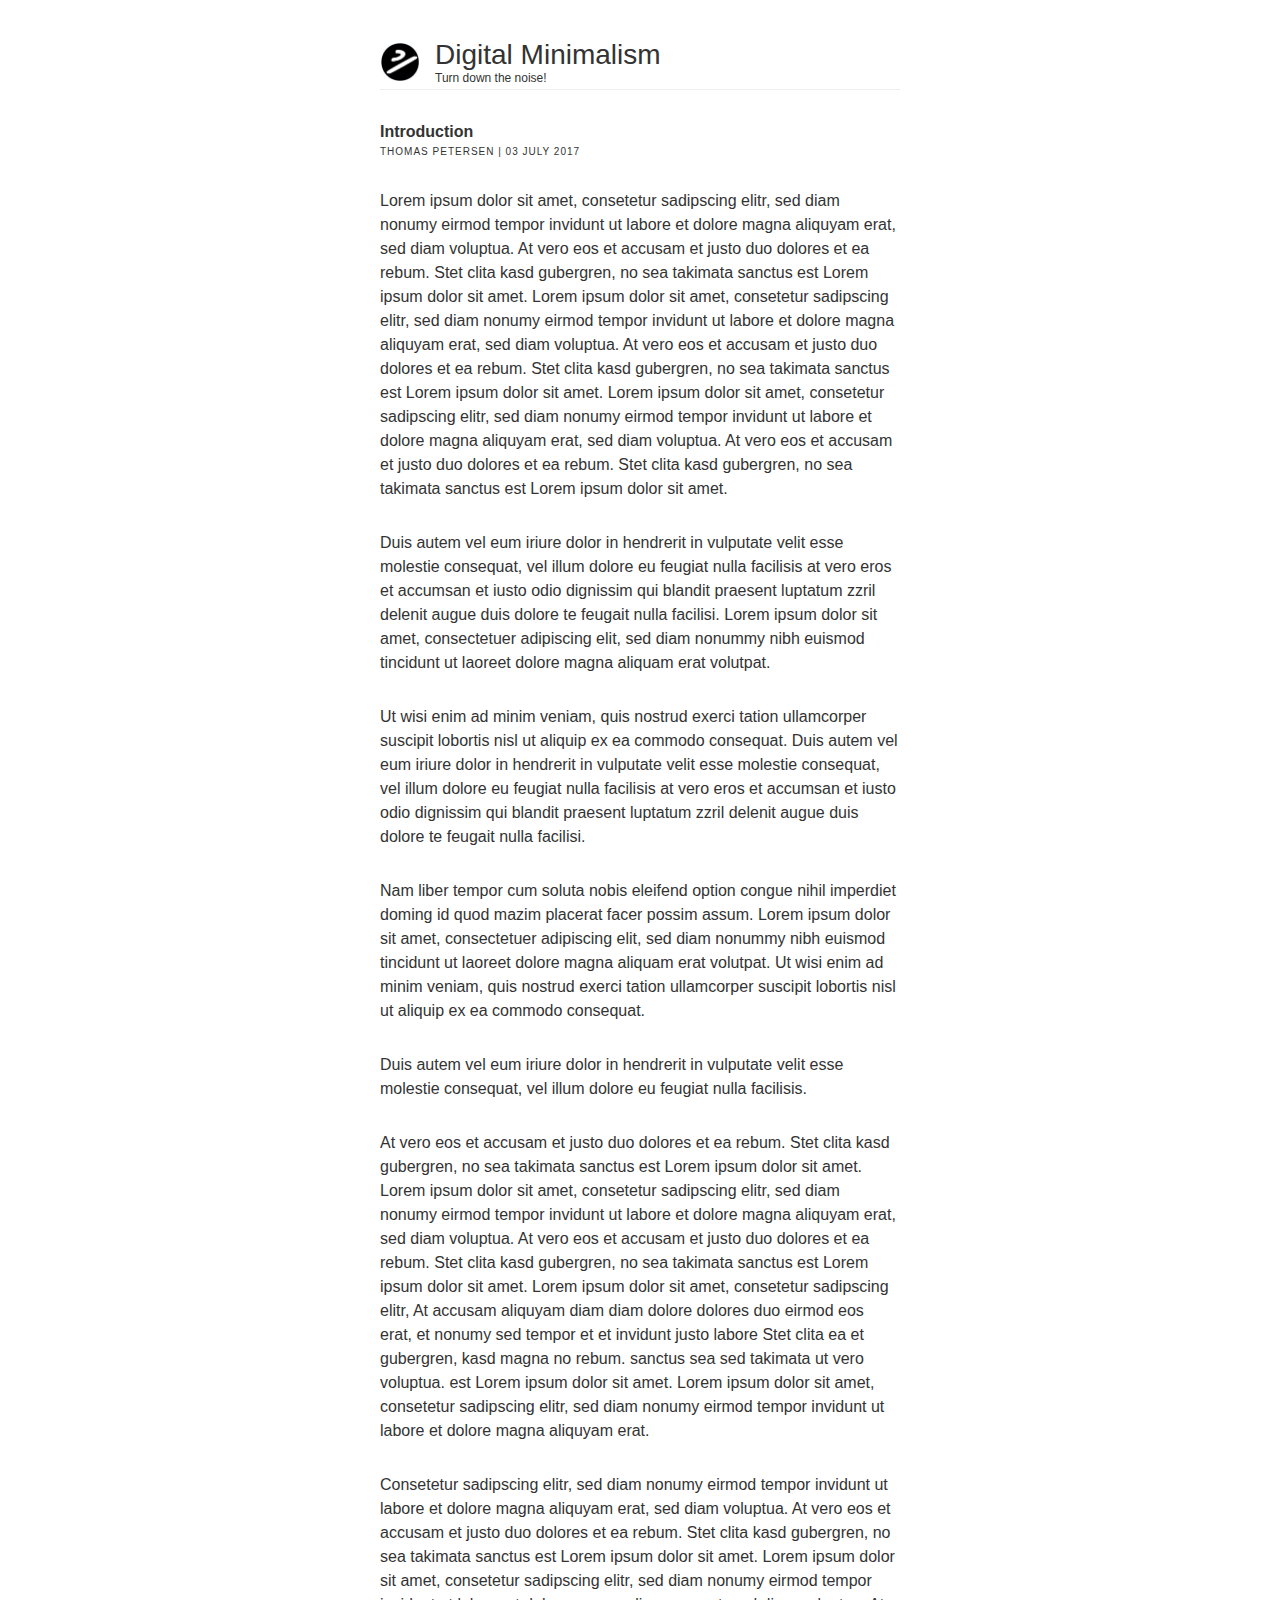
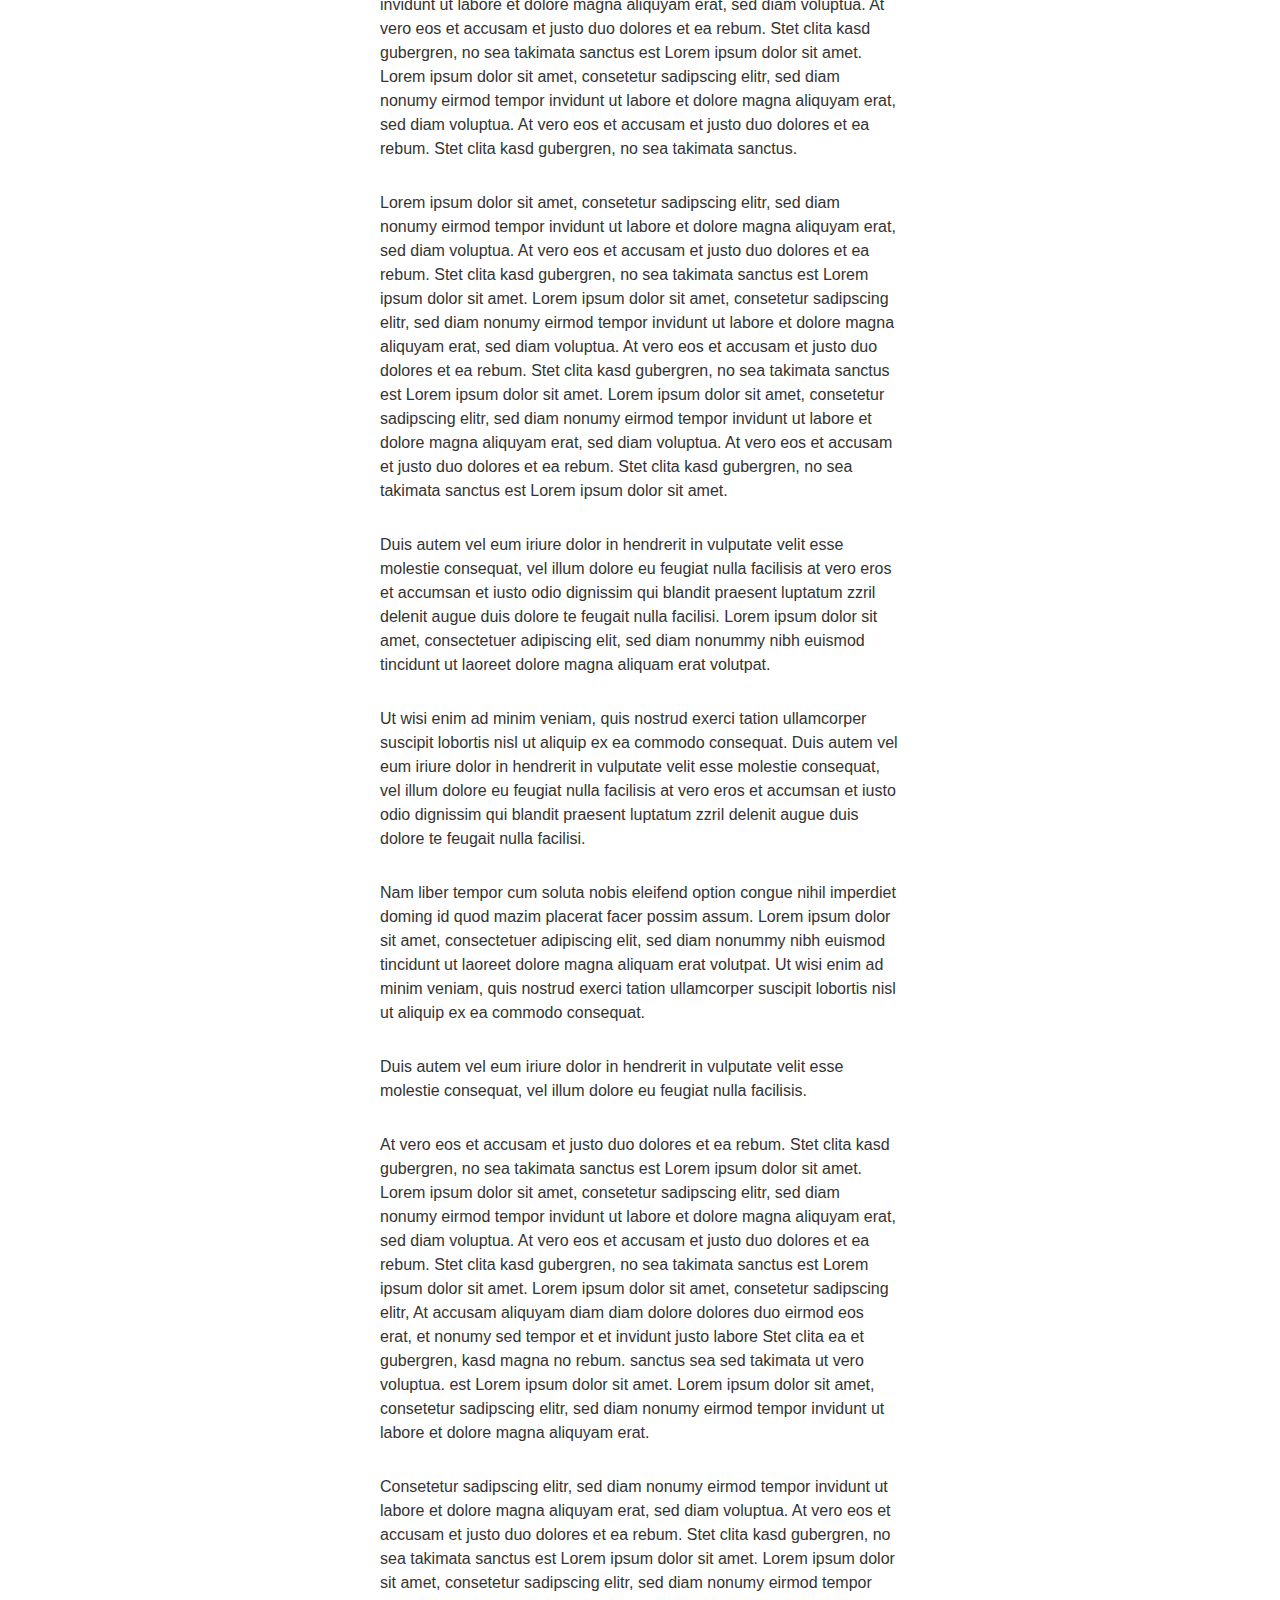
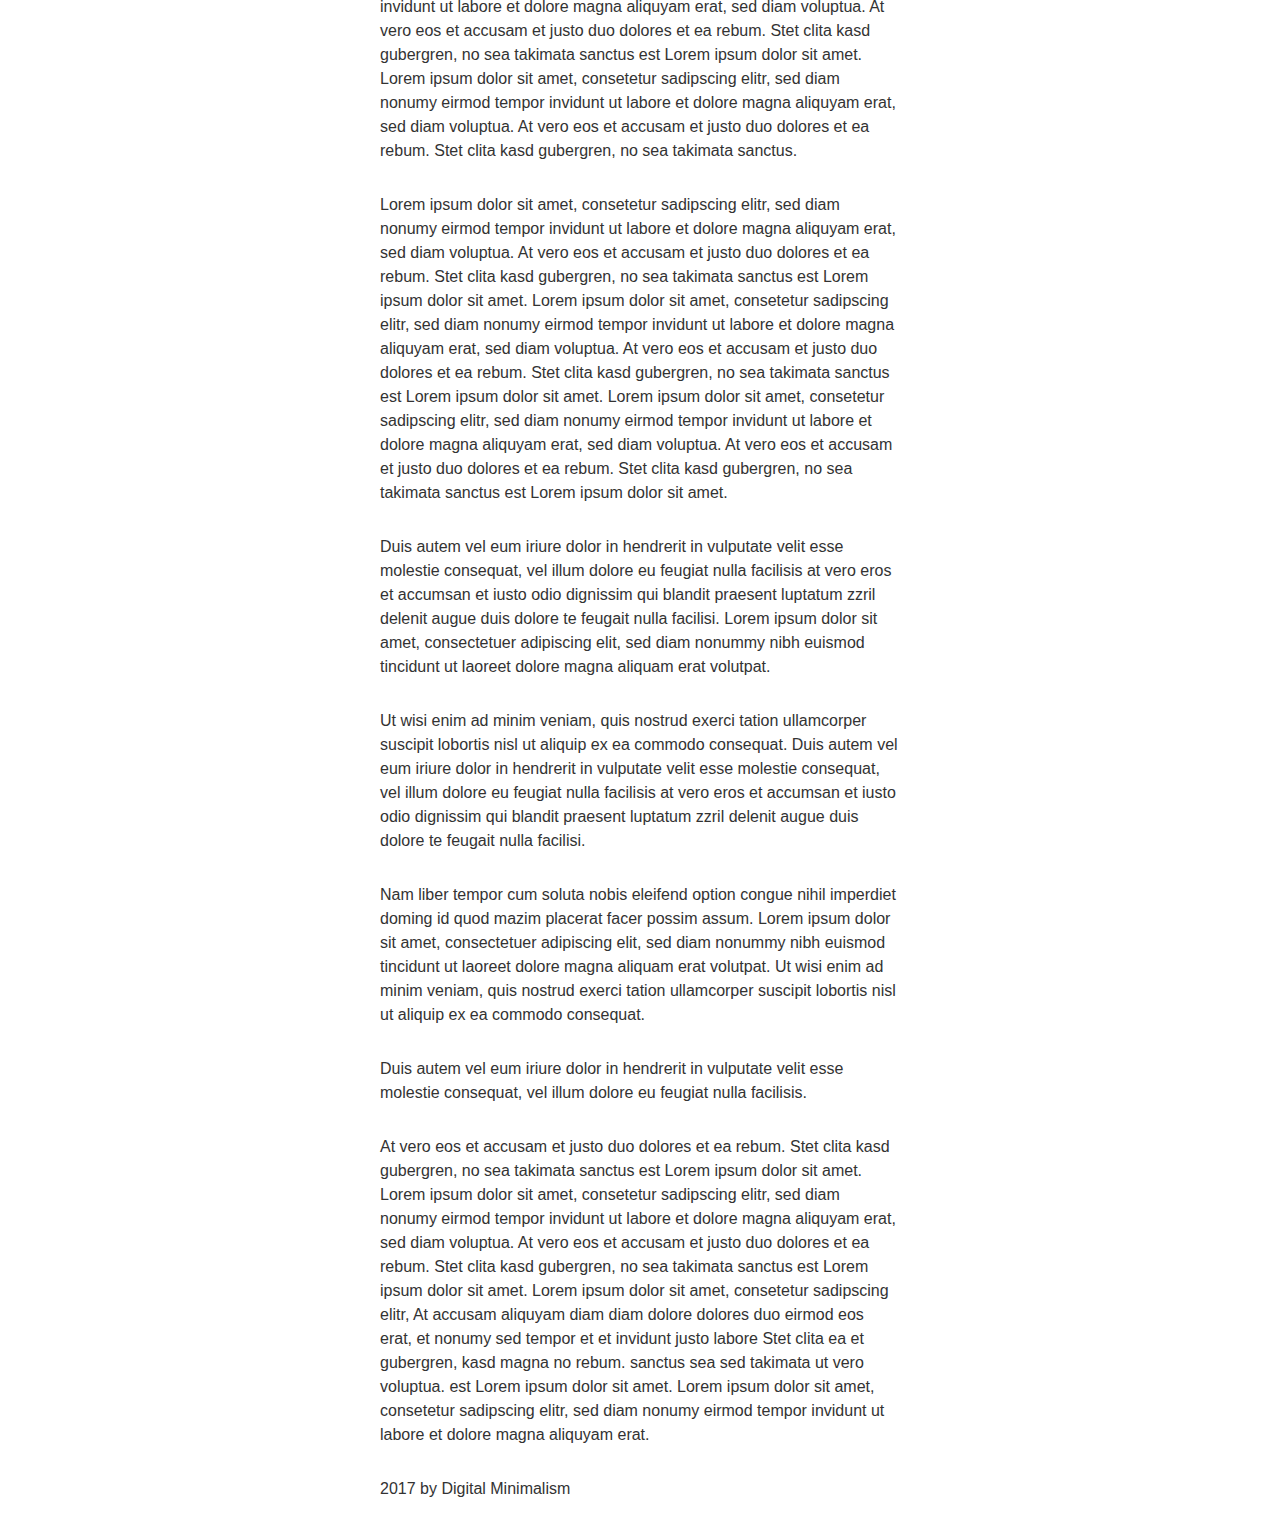
<file: index.html>
<!doctype html>
<html lang="de">
<head>
  <meta charset="utf-8">
    <meta name="viewport" content="width=device-width, initial-scale=1.0, user-scalable=yes">
  <title>Digital Minimalism | Turn It Off! </title>
  <link rel="stylesheet" type="text/css" href="stylesheet.css">
  <link rel="shortcut icon" type="image/x-icon" href="./favicon.ico">
</head>
<body>

  <header>

    <div class="header">
      <img src="logo.png" alt="logo" />
    <h1>Digital Minimalism</h1>
    <h2> Turn down the noise!</h2>
    </div>
      
    </header>

      <main>

        <article>
            
        <h4>Introduction</h4>
        <p class="entry-header"> Thomas Petersen | 03 July 2017 </p>
   
            
        <p>Lorem ipsum dolor sit amet, consetetur sadipscing elitr, sed diam nonumy eirmod tempor invidunt ut labore et dolore magna aliquyam erat, sed diam voluptua. At vero eos et accusam et justo duo dolores et ea rebum. Stet clita kasd gubergren, no sea takimata sanctus est Lorem ipsum dolor sit amet. Lorem ipsum dolor sit amet, consetetur sadipscing elitr, sed diam nonumy eirmod tempor invidunt ut labore et dolore magna aliquyam erat, sed diam voluptua. At vero eos et accusam et justo duo dolores et ea rebum. Stet clita kasd gubergren, no sea takimata sanctus est Lorem ipsum dolor sit amet. Lorem ipsum dolor sit amet, consetetur sadipscing elitr, sed diam nonumy eirmod tempor invidunt ut labore et dolore magna aliquyam erat, sed diam voluptua. At vero eos et accusam et justo duo dolores et ea rebum. Stet clita kasd gubergren, no sea takimata sanctus est Lorem ipsum dolor sit amet. </p>

        <p>Duis autem vel eum iriure dolor in hendrerit in vulputate velit esse molestie consequat, vel illum dolore eu feugiat nulla facilisis at vero eros et accumsan et iusto odio dignissim qui blandit praesent luptatum zzril delenit augue duis dolore te feugait nulla facilisi. Lorem ipsum dolor sit amet, consectetuer adipiscing elit, sed diam nonummy nibh euismod tincidunt ut laoreet dolore magna aliquam erat volutpat. </p>

        <p>Ut wisi enim ad minim veniam, quis nostrud exerci tation ullamcorper suscipit lobortis nisl ut aliquip ex ea commodo consequat. Duis autem vel eum iriure dolor in hendrerit in vulputate velit esse molestie consequat, vel illum dolore eu feugiat nulla facilisis at vero eros et accumsan et iusto odio dignissim qui blandit praesent luptatum zzril delenit augue duis dolore te feugait nulla facilisi. </p>

        <p>Nam liber tempor cum soluta nobis eleifend option congue nihil imperdiet doming id quod mazim placerat facer possim assum. Lorem ipsum dolor sit amet, consectetuer adipiscing elit, sed diam nonummy nibh euismod tincidunt ut laoreet dolore magna aliquam erat volutpat. Ut wisi enim ad minim veniam, quis nostrud exerci tation ullamcorper suscipit lobortis nisl ut aliquip ex ea commodo consequat. </p>

        <p>Duis autem vel eum iriure dolor in hendrerit in vulputate velit esse molestie consequat, vel illum dolore eu feugiat nulla facilisis. </p>

        <p>At vero eos et accusam et justo duo dolores et ea rebum. Stet clita kasd gubergren, no sea takimata sanctus est Lorem ipsum dolor sit amet. Lorem ipsum dolor sit amet, consetetur sadipscing elitr, sed diam nonumy eirmod tempor invidunt ut labore et dolore magna aliquyam erat, sed diam voluptua. At vero eos et accusam et justo duo dolores et ea rebum. Stet clita kasd gubergren, no sea takimata sanctus est Lorem ipsum dolor sit amet. Lorem ipsum dolor sit amet, consetetur sadipscing elitr, At accusam aliquyam diam diam dolore dolores duo eirmod eos erat, et nonumy sed tempor et et invidunt justo labore Stet clita ea et gubergren, kasd magna no rebum. sanctus sea sed takimata ut vero voluptua. est Lorem ipsum dolor sit amet. Lorem ipsum dolor sit amet, consetetur sadipscing elitr, sed diam nonumy eirmod tempor invidunt ut labore et dolore magna aliquyam erat. </p>

        <p>Consetetur sadipscing elitr, sed diam nonumy eirmod tempor invidunt ut labore et dolore magna aliquyam erat, sed diam voluptua. At vero eos et accusam et justo duo dolores et ea rebum. Stet clita kasd gubergren, no sea takimata sanctus est Lorem ipsum dolor sit amet. Lorem ipsum dolor sit amet, consetetur sadipscing elitr, sed diam nonumy eirmod tempor invidunt ut labore et dolore magna aliquyam erat, sed diam voluptua. At vero eos et accusam et justo duo dolores et ea rebum. Stet clita kasd gubergren, no sea takimata sanctus est Lorem ipsum dolor sit amet. Lorem ipsum dolor sit amet, consetetur sadipscing elitr, sed diam nonumy eirmod tempor invidunt ut labore et dolore magna aliquyam erat, sed diam voluptua. At vero eos et accusam et justo duo dolores et ea rebum. Stet clita kasd gubergren, no sea takimata sanctus. </p>

        <p>Lorem ipsum dolor sit amet, consetetur sadipscing elitr, sed diam nonumy eirmod tempor invidunt ut labore et dolore magna aliquyam erat, sed diam voluptua. At vero eos et accusam et justo duo dolores et ea rebum. Stet clita kasd gubergren, no sea takimata sanctus est Lorem ipsum dolor sit amet. Lorem ipsum dolor sit amet, consetetur sadipscing elitr, sed diam nonumy eirmod tempor invidunt ut labore et dolore magna aliquyam erat, sed diam voluptua. At vero eos et accusam et justo duo dolores et ea rebum. Stet clita kasd gubergren, no sea takimata sanctus est Lorem ipsum dolor sit amet. Lorem ipsum dolor sit amet, consetetur sadipscing elitr, sed diam nonumy eirmod tempor invidunt ut labore et dolore magna aliquyam erat, sed diam voluptua. At vero eos et accusam et justo duo dolores et ea rebum. Stet clita kasd gubergren, no sea takimata sanctus est Lorem ipsum dolor sit amet. </p>

        <p>Duis autem vel eum iriure dolor in hendrerit in vulputate velit esse molestie consequat, vel illum dolore eu feugiat nulla facilisis at vero eros et accumsan et iusto odio dignissim qui blandit praesent luptatum zzril delenit augue duis dolore te feugait nulla facilisi. Lorem ipsum dolor sit amet, consectetuer adipiscing elit, sed diam nonummy nibh euismod tincidunt ut laoreet dolore magna aliquam erat volutpat. </p>

        <p>Ut wisi enim ad minim veniam, quis nostrud exerci tation ullamcorper suscipit lobortis nisl ut aliquip ex ea commodo consequat. Duis autem vel eum iriure dolor in hendrerit in vulputate velit esse molestie consequat, vel illum dolore eu feugiat nulla facilisis at vero eros et accumsan et iusto odio dignissim qui blandit praesent luptatum zzril delenit augue duis dolore te feugait nulla facilisi. </p>

        <p>Nam liber tempor cum soluta nobis eleifend option congue nihil imperdiet doming id quod mazim placerat facer possim assum. Lorem ipsum dolor sit amet, consectetuer adipiscing elit, sed diam nonummy nibh euismod tincidunt ut laoreet dolore magna aliquam erat volutpat. Ut wisi enim ad minim veniam, quis nostrud exerci tation ullamcorper suscipit lobortis nisl ut aliquip ex ea commodo consequat. </p>

        <p>Duis autem vel eum iriure dolor in hendrerit in vulputate velit esse molestie consequat, vel illum dolore eu feugiat nulla facilisis. </p>

        <p>At vero eos et accusam et justo duo dolores et ea rebum. Stet clita kasd gubergren, no sea takimata sanctus est Lorem ipsum dolor sit amet. Lorem ipsum dolor sit amet, consetetur sadipscing elitr, sed diam nonumy eirmod tempor invidunt ut labore et dolore magna aliquyam erat, sed diam voluptua. At vero eos et accusam et justo duo dolores et ea rebum. Stet clita kasd gubergren, no sea takimata sanctus est Lorem ipsum dolor sit amet. Lorem ipsum dolor sit amet, consetetur sadipscing elitr, At accusam aliquyam diam diam dolore dolores duo eirmod eos erat, et nonumy sed tempor et et invidunt justo labore Stet clita ea et gubergren, kasd magna no rebum. sanctus sea sed takimata ut vero voluptua. est Lorem ipsum dolor sit amet. Lorem ipsum dolor sit amet, consetetur sadipscing elitr, sed diam nonumy eirmod tempor invidunt ut labore et dolore magna aliquyam erat. </p>

        <p>Consetetur sadipscing elitr, sed diam nonumy eirmod tempor invidunt ut labore et dolore magna aliquyam erat, sed diam voluptua. At vero eos et accusam et justo duo dolores et ea rebum. Stet clita kasd gubergren, no sea takimata sanctus est Lorem ipsum dolor sit amet. Lorem ipsum dolor sit amet, consetetur sadipscing elitr, sed diam nonumy eirmod tempor invidunt ut labore et dolore magna aliquyam erat, sed diam voluptua. At vero eos et accusam et justo duo dolores et ea rebum. Stet clita kasd gubergren, no sea takimata sanctus est Lorem ipsum dolor sit amet. Lorem ipsum dolor sit amet, consetetur sadipscing elitr, sed diam nonumy eirmod tempor invidunt ut labore et dolore magna aliquyam erat, sed diam voluptua. At vero eos et accusam et justo duo dolores et ea rebum. Stet clita kasd gubergren, no sea takimata sanctus. </p>

        <p>Lorem ipsum dolor sit amet, consetetur sadipscing elitr, sed diam nonumy eirmod tempor invidunt ut labore et dolore magna aliquyam erat, sed diam voluptua. At vero eos et accusam et justo duo dolores et ea rebum. Stet clita kasd gubergren, no sea takimata sanctus est Lorem ipsum dolor sit amet. Lorem ipsum dolor sit amet, consetetur sadipscing elitr, sed diam nonumy eirmod tempor invidunt ut labore et dolore magna aliquyam erat, sed diam voluptua. At vero eos et accusam et justo duo dolores et ea rebum. Stet clita kasd gubergren, no sea takimata sanctus est Lorem ipsum dolor sit amet. Lorem ipsum dolor sit amet, consetetur sadipscing elitr, sed diam nonumy eirmod tempor invidunt ut labore et dolore magna aliquyam erat, sed diam voluptua. At vero eos et accusam et justo duo dolores et ea rebum. Stet clita kasd gubergren, no sea takimata sanctus est Lorem ipsum dolor sit amet. </p>

        <p>Duis autem vel eum iriure dolor in hendrerit in vulputate velit esse molestie consequat, vel illum dolore eu feugiat nulla facilisis at vero eros et accumsan et iusto odio dignissim qui blandit praesent luptatum zzril delenit augue duis dolore te feugait nulla facilisi. Lorem ipsum dolor sit amet, consectetuer adipiscing elit, sed diam nonummy nibh euismod tincidunt ut laoreet dolore magna aliquam erat volutpat. </p>

        <p>Ut wisi enim ad minim veniam, quis nostrud exerci tation ullamcorper suscipit lobortis nisl ut aliquip ex ea commodo consequat. Duis autem vel eum iriure dolor in hendrerit in vulputate velit esse molestie consequat, vel illum dolore eu feugiat nulla facilisis at vero eros et accumsan et iusto odio dignissim qui blandit praesent luptatum zzril delenit augue duis dolore te feugait nulla facilisi. </p>

        <p>Nam liber tempor cum soluta nobis eleifend option congue nihil imperdiet doming id quod mazim placerat facer possim assum. Lorem ipsum dolor sit amet, consectetuer adipiscing elit, sed diam nonummy nibh euismod tincidunt ut laoreet dolore magna aliquam erat volutpat. Ut wisi enim ad minim veniam, quis nostrud exerci tation ullamcorper suscipit lobortis nisl ut aliquip ex ea commodo consequat. </p>

        <p>Duis autem vel eum iriure dolor in hendrerit in vulputate velit esse molestie consequat, vel illum dolore eu feugiat nulla facilisis. </p>

        <p>At vero eos et accusam et justo duo dolores et ea rebum. Stet clita kasd gubergren, no sea takimata sanctus est Lorem ipsum dolor sit amet. Lorem ipsum dolor sit amet, consetetur sadipscing elitr, sed diam nonumy eirmod tempor invidunt ut labore et dolore magna aliquyam erat, sed diam voluptua. At vero eos et accusam et justo duo dolores et ea rebum. Stet clita kasd gubergren, no sea takimata sanctus est Lorem ipsum dolor sit amet. Lorem ipsum dolor sit amet, consetetur sadipscing elitr, At accusam aliquyam diam diam dolore dolores duo eirmod eos erat, et nonumy sed tempor et et invidunt justo labore Stet clita ea et gubergren, kasd magna no rebum. sanctus sea sed takimata ut vero voluptua. est Lorem ipsum dolor sit amet. Lorem ipsum dolor sit amet, consetetur sadipscing elitr, sed diam nonumy eirmod tempor invidunt ut labore et dolore magna aliquyam erat.</p>  
        </article>

        
      </main>


      <footer>
        <p>2017 by Digital Minimalism</p>
      </footer>

    </body>
    </html>
</file>
<file: stylesheet.css>
body {
  background:#fff;
}

/* For mobile phones (mobile first): */
p,h1,h2,h3,h4,ul,div{
    /*letter-spacing: 0.2px;*/
    font-weight:lighter;
    line-height:1.5em;
    color: #333;
    margin-top: 30px;
    margin-right: auto;
    margin-bottom: 30px;
    margin-left: auto;
    width: 80%;
    font-family: helvetica, arial, sans-serif;
    -webkit-font-smoothing:antialiased;
    -moz-osx-font-smoothing: grayscale;
    /*border-color: blue;
    border-style: dashed;
    border-width: 1px;*/
}

/* For desktop & tablets: */
@media only screen and (min-width: 480px) {
    p,h1,h2,h3,h4,ul,div {
        width: 520px;
    }
}


.header{
    border-bottom: 1px solid #eee;
    margin-top: 40px;
    margin-bottom: 10px;
    /*border-color: blue;
    border-style: dashed;
    border-width: 1px;*/
}

.header img{
    /*border-color: blue;
    border-style: dashed;
    border-width: 1px;*/
    
    float: left;
    width:38px;
    height:38px;
    
    margin-left: 0px;
    margin-top: 2px;
    margin-right: 2px;
    padding: 1px;

}


.header h1 {
    
    /*border-color: blue;
    border-style: dashed;
    border-width: 1px;*/
    
    line-height: 30px;
    font-size: 28px;
    
    margin-top: 2px;
    margin-bottom: 0px;
    margin-left: 55px;
    margin-right: 2px;
    padding: 0px;
    
    width: auto;
    
}


h2
{
    font-size: 12px;
    line-height: 1;
    
    margin-top: 2px;
    margin-left: 55px;
    margin-right:2px;
    margin-bottom: 5px;
    padding: 0px;
    
    width: auto;  
}

h4 {
    font-weight: bold;
    margin-bottom: 0px;
    padding: 0px;
}

ul{
  /*border-color: green;
  border-width: 1px;
  border-style: dashed;*/
}

li{
  list-style-position: outside;
  /*border-color: red;
  border-width: 1px;
  border-style: dashed;*/
  margin-left: 1.2em;
  margin-right: 10px;
  margin-top: 5px;
  margin-bottom: 5px;
}

.entry-header{
    padding: 0px;
    margin-top: 0px;
    font-size: 10px;
	letter-spacing: 1px;
	margin-bottom: 0;
	text-transform: uppercase;
}
</file>
